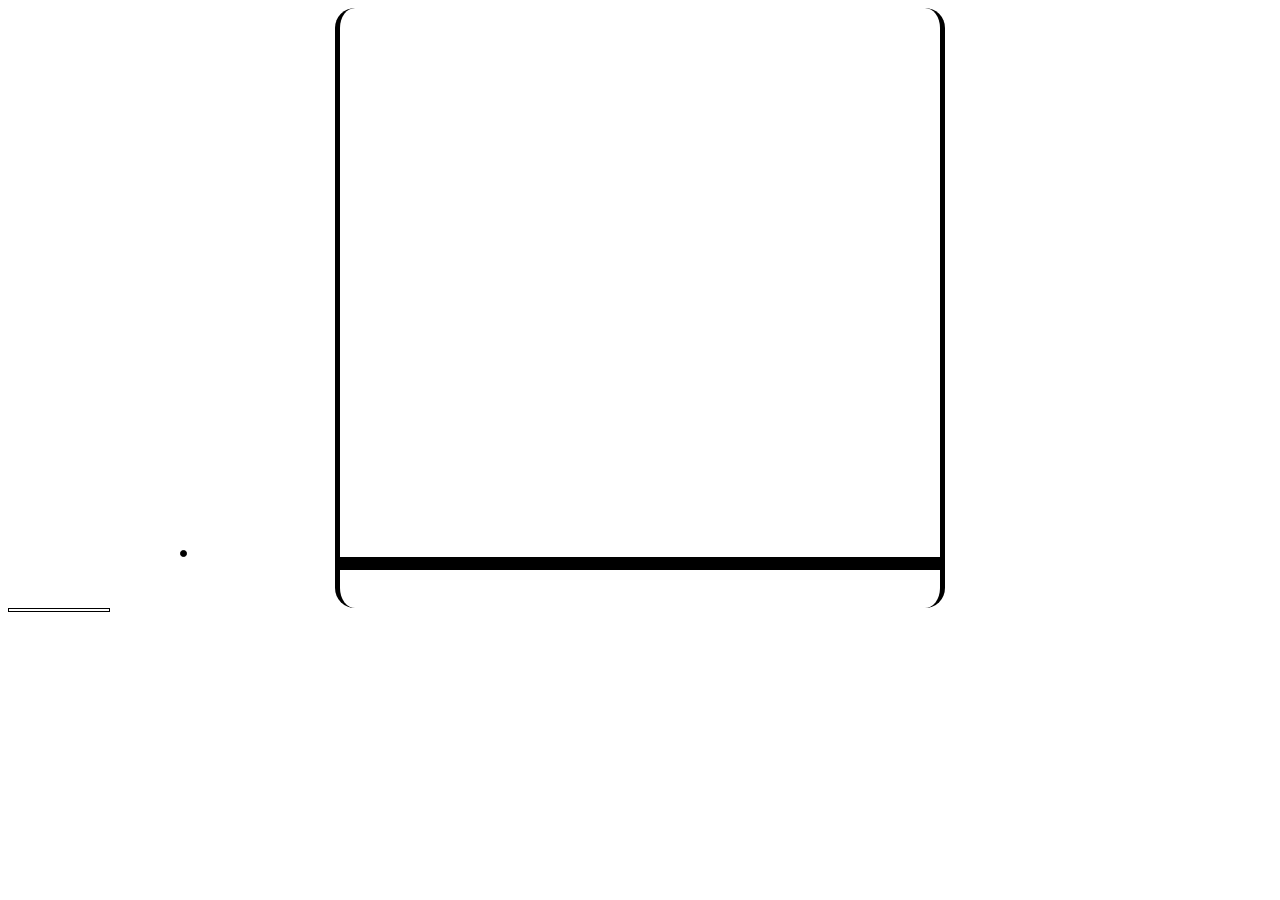
<file: JS Game Engine/CameraMovementLab/CameraMovementLab.html>
<html>
<head>
	<title>Camera Movement Lab</title>
	<link type = "text/css" rel = "stylesheet" href = "lab.css" />
	<script src = "movementScript.js"></script>
</head>

<body>
	<div id = 'playScreen'>
		<div id = "ground">
		
		</div>
		
		<div id = 'player'>
		
		</div>
	</div>
	<div style = "width:100px; border: 1px solid black; height: 2px"></div>
</body>
</html>
</file>
<file: JS Game Engine/CameraMovementLab/lab.css>
#playScreen
{
	height:600px;
	width:600px;
	border-left:5px solid black;
	border-right:5px solid black;
	border-radius: 20px;
	margin:0 auto;
}

#ground
{
	height:3px;
	width:590px;
	border:5px solid black;
	top:549px;
	left:0px;
	position:relative;
	background-color: black;
}

#player
{
	height:5px;
	width:5px;
	border-radius:100%;
	border:1px solid black;
	background-color:black;
	left:170px;
	top:12px;
	position:absolute;
}
}
</file>
